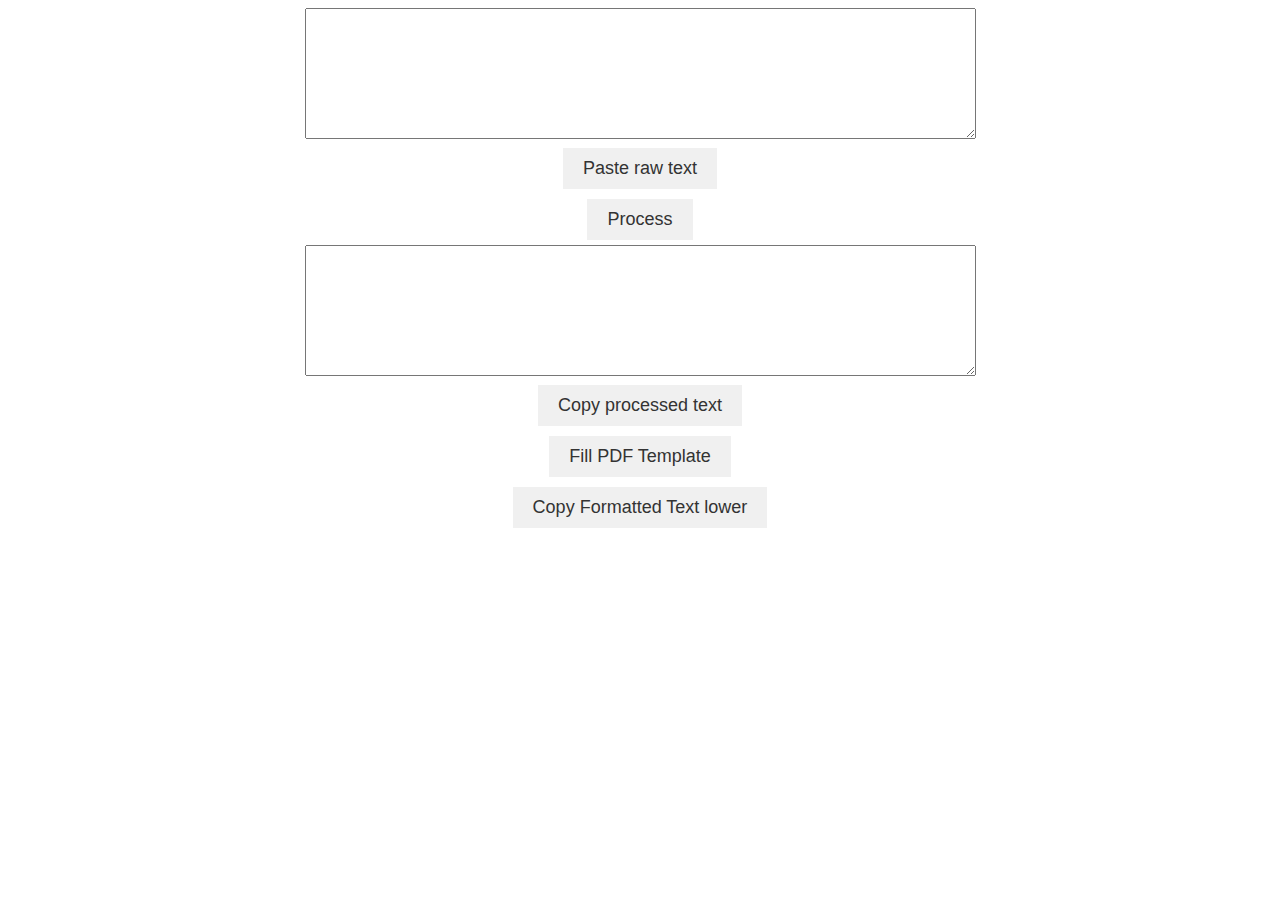
<file: index.html>
<!DOCTYPE html>
<html>
<head>
    <meta charset="UTF-8">
    <title>Data Processing</title>
    <link rel="stylesheet" type="text/css" href="styles.css">

    <!-- <script src="https://unpkg.com/pdf-lib"></script> -->
    <script src="pdf-lib.js"></script>
    <script>

        function parse() {
            var inputText = document.getElementById("inputField").value;

            var segments = inputText.match(/PEG_\d+/g);

            var output = "";
            var partIndex = 1;
            for (let i = 0; i < segments.length; i++) {
                var segmentNumber = i + 1;

                var segmentText = segments[i].substring(4);

                if (segmentNumber % 60 === 0 || segmentNumber === 1) {
                    output += "<br><br><b>Частина " + partIndex + "</b><br>";
                    partIndex += 1
                }

                output += segmentText + ", ";
            }

            document.getElementById("outputField").value = output;
            document.getElementById("formattedOutput").innerHTML = output;
        }

        function pasteText() {
            navigator.clipboard.readText().then(function (pastedText) {
                document.getElementById("inputField").value = pastedText;
            });
        }

        function copyText() {
            var outputText = document.getElementById("outputField").value;

            var tempTextArea = document.createElement("textarea");
            tempTextArea.value = outputText;
            document.body.appendChild(tempTextArea);

            tempTextArea.select();
            document.execCommand("copy");
            document.body.removeChild(tempTextArea);
            alert("Text copied!");
        }

        function copyFormattedText() {
        var formattedText = document.getElementById("formattedOutput").innerText;
        
        var tempTextArea = document.createElement("textarea");
        tempTextArea.value = formattedText;
        document.body.appendChild(tempTextArea);
        
        tempTextArea.select();
        document.execCommand("copy");
        
        document.body.removeChild(tempTextArea);
        
        alert("Formatted text copied!");
      }

      async function fillPDFTemplate() {
        // Read the existing PDF template
        const existingPdfBytes = await fetch('/Users/bohdankonopolskyi/RiderProjects/parser.github.io/template.pdf').then((res) =>
          res.arrayBuffer()
        );

        // Load the existing PDF
        const pdfDoc = await PDFLib.PDFDocument.load(existingPdfBytes);

        // Get the first page of the existing PDF
        const pages = pdfDoc.getPages();
        const firstPage = pages[0];

        // Add text to the first page
        const { font, size } = await pdfDoc.embedFont(PDFLib.Font.Helvetica);
        const text = 'Hello, this text was added to the template!';
        firstPage.drawText(text, {
          x: 50,
          y: 500,
          font: font,
          size: size,
        });

        // Serialize the modified PDF
        const modifiedPdfBytes = await pdfDoc.save();

        // Generate a Blob from the PDF bytes
        const modifiedPdfBlob = new Blob([modifiedPdfBytes], {
          type: 'application/pdf',
        });

        // Create a download link and trigger the download
        const downloadLink = document.createElement('a');
        downloadLink.href = URL.createObjectURL(modifiedPdfBlob);
        downloadLink.download = 'filled_template.pdf';
        downloadLink.click();
      }

    </script>
      
</head>
<body>
<label for="inputField"></label><textarea cols="50" id="inputField" rows="5"></textarea>
<br>
<button onclick="pasteText()">Paste raw text</button>
<br>
<button onclick="parse()">Process</button>
<br>
<label for="outputField"></label><textarea cols="50" id="outputField" readonly rows="5"></textarea>
<br>
<button onclick="copyText()">Copy processed text</button>
<br>
<button onclick="fillPDFTemplate()">Fill PDF Template</button>
<br>
<button onclick="copyFormattedText()">Copy Formatted Text lower</button>
<br>
<div id="formattedOutput"></div>

</body>
</html>
</file>
<file: styles.css>
body {
    text-align: center;
}

textarea {
    font-size: 16pt;
}

button {
    font-size: 18px;
    background-color: #F0F0F0;
    color: #333333;
    border: none;
    padding: 10px 20px;
    margin: 5px;
    cursor: pointer;
}

#formattedOutput {
    font-family: 'Montserrat-Regular', sans-serif;
 }
</file>
